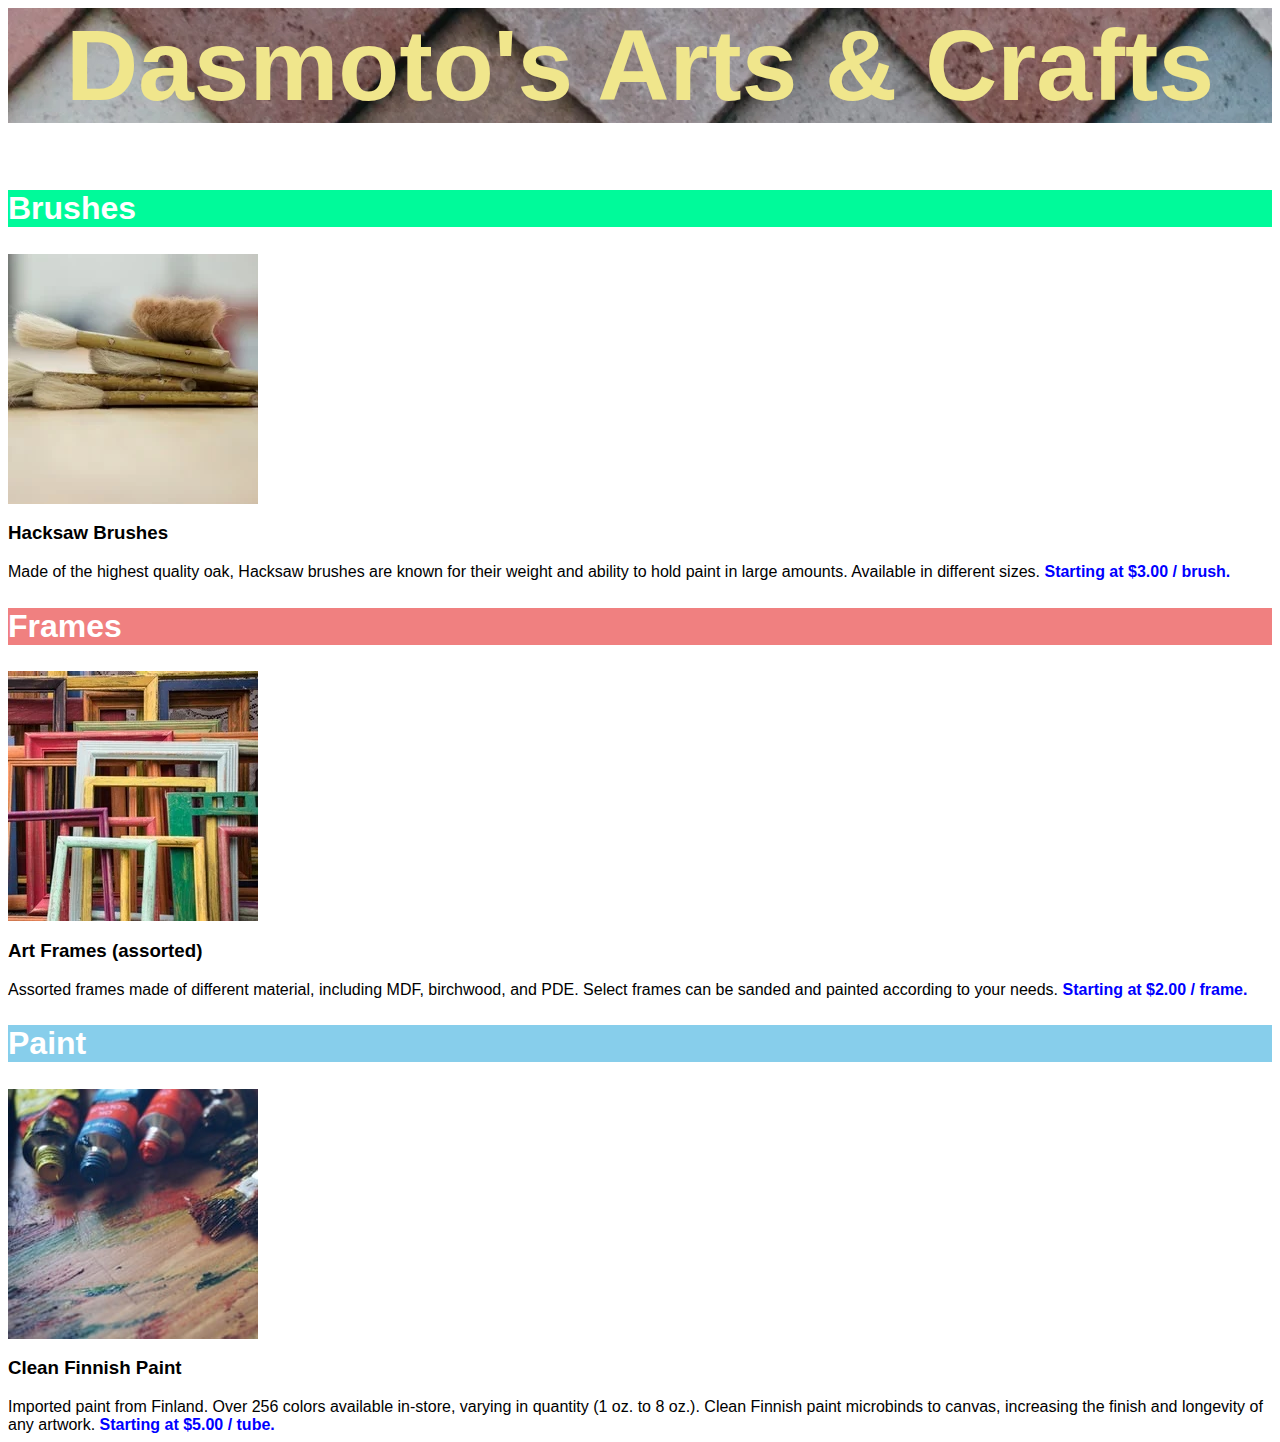
<file: Dasmoto's Arts & Crafts/index.html>
<html> 
  <head>
    <link href="./resources/css/index.css" type="text/css" rel="stylesheet">
    <title>Dasmoto's store</title> 
  </head>
  <body> 
    <header>
      <h1>Dasmoto's Arts & Crafts</h1>
    </header>
    <div>
      <h2 class="brushes">
        Brushes
      </h2>
      <img src="resources/hacksaw.webp">
          <h3 >
            Hacksaw Brushes
          </h3>
          Made of the highest quality oak, 
          Hacksaw brushes are known for their 
          weight and ability to hold paint in 
          large amounts. Available in different 
          sizes. <span class = "prices">
        Starting at $3.00 / brush.
      </span>
    </div>

    <div>
      <h2 class="frames">
        Frames
      </h2>
      <img src="resources/frames.webp">
          <h3 >
            Art Frames (assorted)
          </h3>
          Assorted frames made of different material, 
          including MDF, birchwood, and PDE. Select 
          frames can be sanded and painted according 
          to your needs. 
          <span class = "prices">
          Starting at $2.00 / frame.
      </span>
    </div>

    <div>
      <h2 class="paints">
        Paint
      </h2>
      <img src="resources/finnish.jpeg">
          <h3 >
          Clean Finnish Paint
          </h3>
          Imported paint from Finland. 
          Over 256 colors available 
          in-store, varying in quantity 
          (1 oz. to 8 oz.). Clean Finnish 
          paint microbinds to canvas, 
          increasing the finish and 
          longevity of any artwork. 
          <span class = "prices">
          Starting at $5.00 / tube.
      </span>
    </div>
  </body>
</html>
</file>
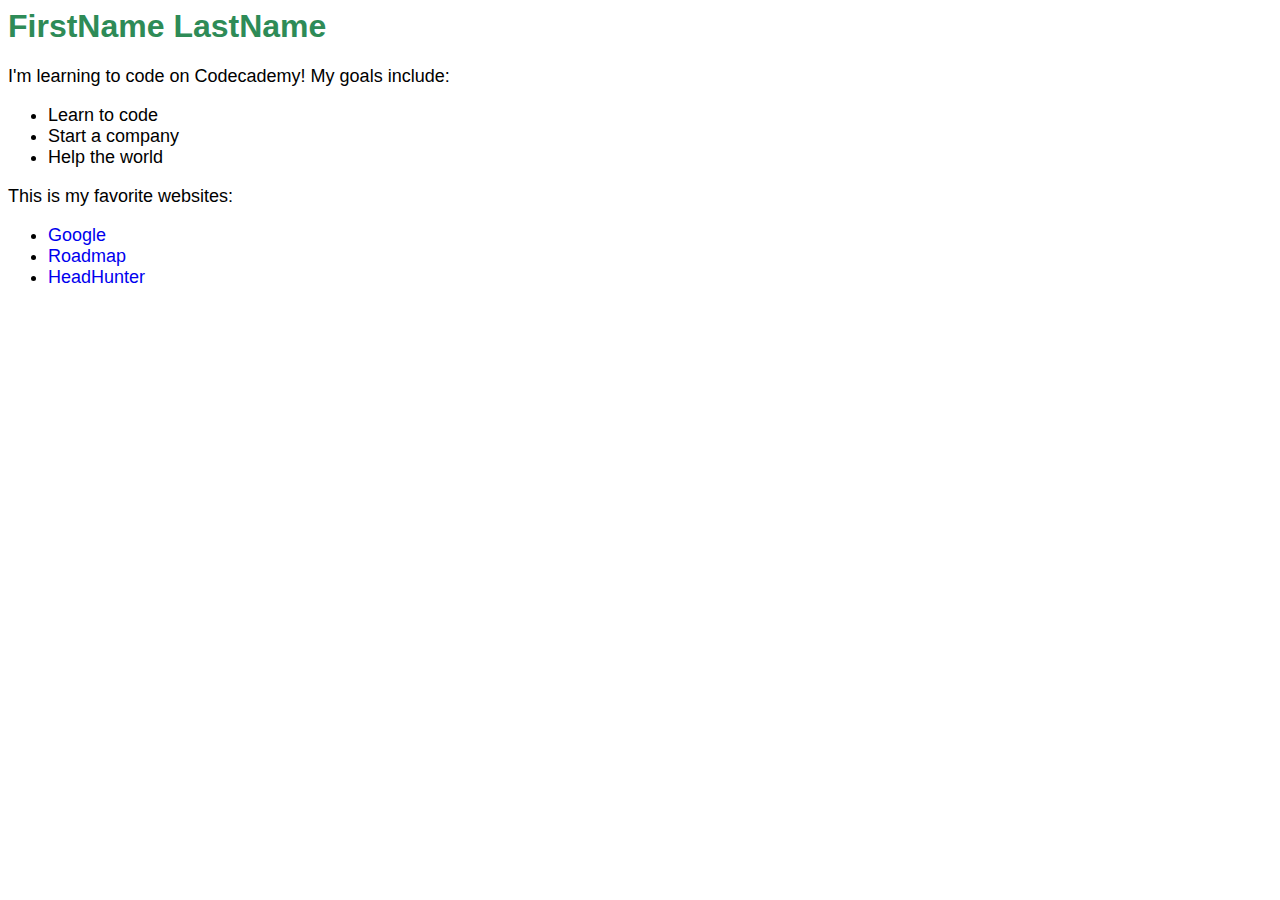
<file: HelloWorld/index.html>
<html> 
  <head>
    <link href="./resources/css/index.css" type="text/css" rel="stylesheet">
    <title>It`s my one of the first Frontend project</title> 
  </head>
  <body> 
    <h1>FirstName LastName</h1>
<p>I'm learning to code on Codecademy! My goals include:</p>
<ul>
  <li>Learn to code</li>
  <li>Start a company</li>
  <li>Help the world</li>
</ul>
<p>This is my favorite websites: 
  <ul>
  <li><a href="https://www.google.com/" target="_blank">Google</a></li>
  <li><a href="https://roadmap.sh/frontend" target="_blank">Roadmap</a></li>
  <li><a href="https://hh.ru/" target="_blank">HeadHunter</a></li>
  </ul></p>
  </body>
</html>
</file>
<file: Dasmoto's Arts & Crafts/resources/css/index.css>
* {
    font-family: Helvetica;
  }
  
  
  h1 {
    color: khaki;
    font-weight: bold;
    font-size: 100px;
    text-align: center;
    background-image: url("../pattern.webp") ;
  }
  h2 {
    color: white;
    font-weight: bold;
    font-size: 32px;
}
h3{

}
.brushes {
  background-color: mediumspringgreen;
 }
 .frames{
  background-color: lightcoral;
 }
 .paints{
  background-color: skyblue;
 }
  p, 
  li {
    font-size: 18px;
  }
h3{
  font-weight: bold;
  text-align: left;
}
.prices {
  font-weight: bold;
  color: blue;
}
  a {
    text-decoration: none;
  }
</file>
<file: HelloWorld/resources/css/index.css>
* {
    font-family: Helvetica, Arial, sans-serif;
  }
  
  
  h1 {
    color: SeaGreen;
  }
  
  
  p, 
  li {
    font-size: 18px;
  }
  
  
  a {
    text-decoration: none;
  }
</file>
